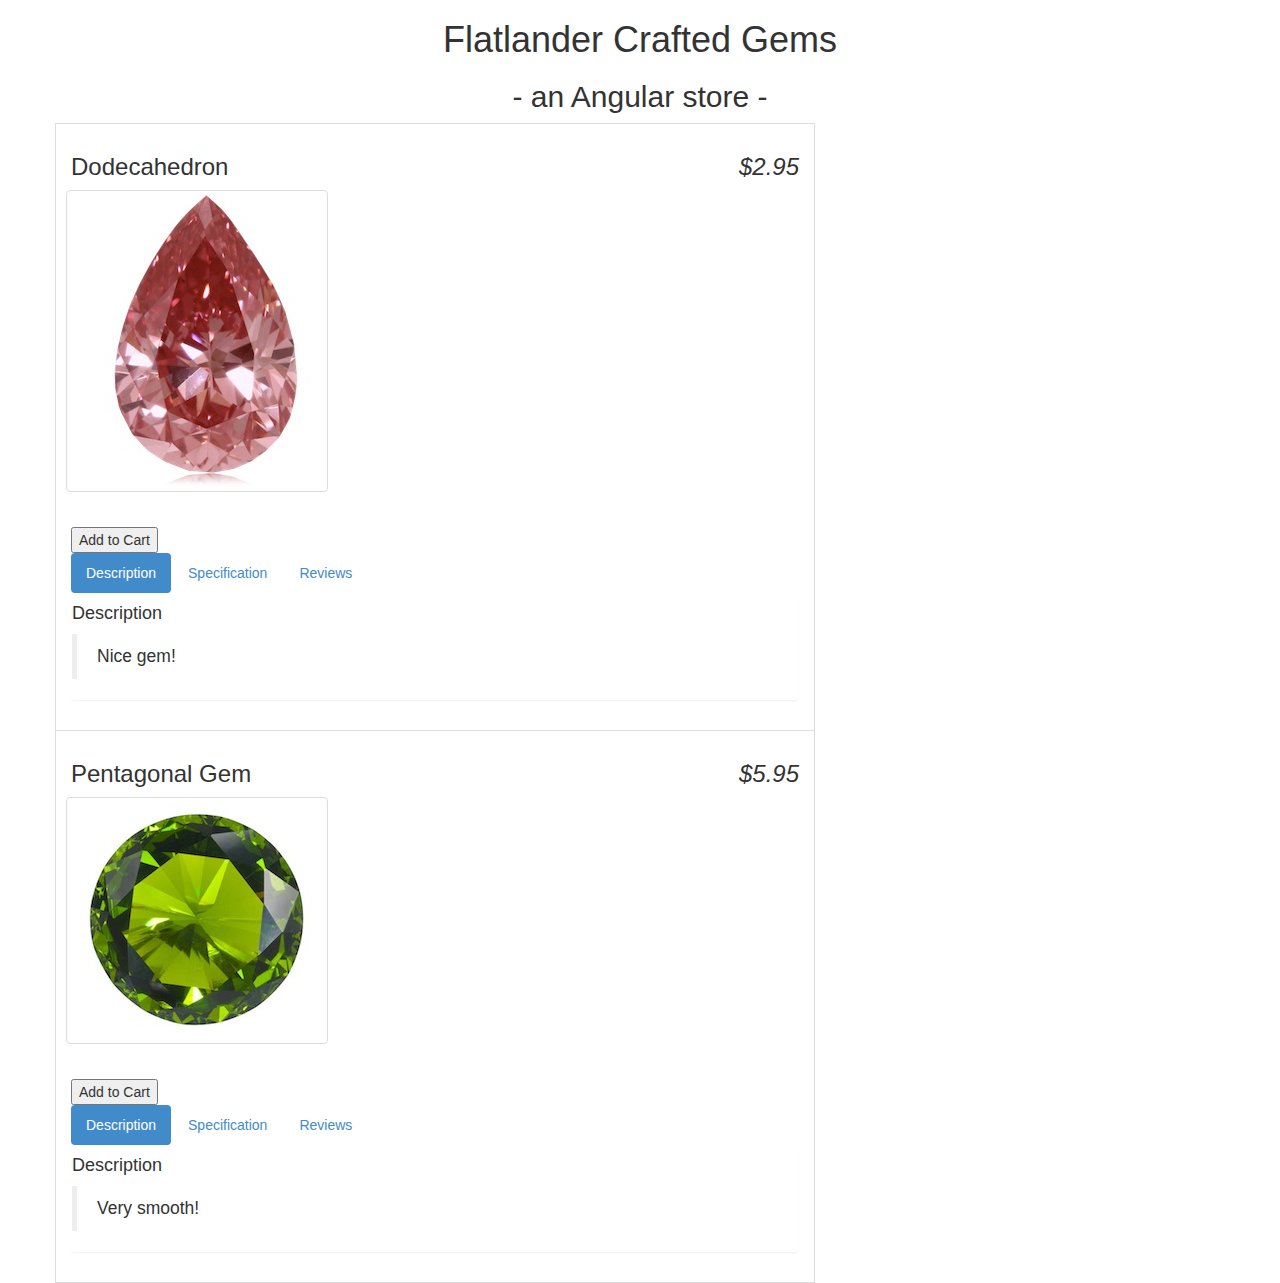
<file: index.html>
<!DOCTYPE html>
<html ng-app="store">
<head>
	<link rel="stylesheet" type="text/css" href="bootstrap.min.css">
	<link rel="stylesheet" type="text/css" href="styles.css">
	<title>Angular Store!</title>

</head>
<body class="container" ng-controller="StoreController as store">
    <header>
      <h1 class="text-center">Flatlander Crafted Gems</h1>
      <h2 class="text-center"> - an Angular store - </h2>
    </header>

		<div class="product row list-group-item col-md-8" ng-repeat="product in store.products">
			<product-title></product-title>
			<section ng-show="product.images.length">
        <ul class="list-inline thumbs">
          <li class="thumbnail" ng-repeat="image in product.images">
            <img ng-src="{{image.full}}" />
          </li>
        </ul>
      </section>

			<button ng-show="product.canPurchase"> Add to Cart </button>

			<product-panels>
			</product-panels>
		</div>





	<script type="text/javascript" src="angular.min.js"></script>
	<script type="text/javascript" src="app.js"></script>
	<script type="text/javascript" src="products.js"></script>
</body>
</html>
</file>
<file: styles.css>
.ng-invalid.ng-dirty {
	border-color: #FA787e;
}

.ng-valid.ng-dirty {
	border-color: #78FA89;
}
</file>
